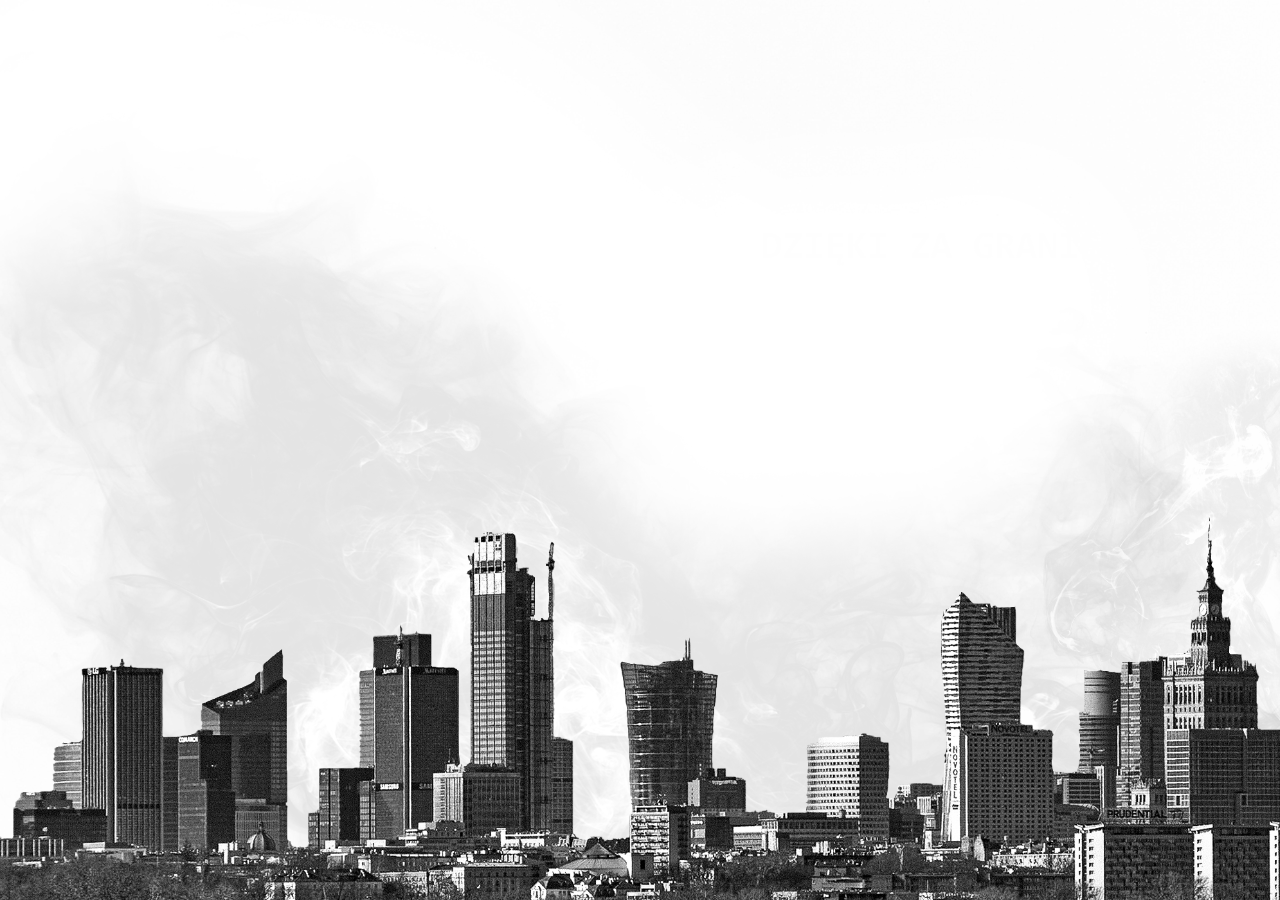
<file: final/final.html>
<!DOCTYPE html>
<html>
<head>


<meta charset="utf-8">

<!-- <link rel="icon" type="image/png" href="icon.png">

<link href="https://fonts.googleapis.com/css?family=Montserrat" rel="stylesheet">-->

<link rel="stylesheet" href="style.css">

<link rel="preconnect" href="https://fonts.googleapis.com">
<link rel="preconnect" href="https://fonts.gstatic.com" crossorigin>
<link href="https://fonts.googleapis.com/css2?family=Bebas+Neue&display=swap" rel="stylesheet">

<title>Alpha - Gratulacje</title>
<link rel="icon" type="image/png" href="../icon.png">

</head>


<body>

<div class="gradient_animation"></div>
<!--
 <script src="https://cdnjs.cloudflare.com/ajax/libs/crypto-js/4.1.1/core.min.js"></script>
    <script src="https://cdnjs.cloudflare.com/ajax/libs/crypto-js/4.1.1/sha256.js"></script>


<div class="container">
	<form class="input_puzzle" action="../final/final.html" method="post" name="form" onsubmit="return validated()">
		<div class="font">?</div>
		<input autocomplete="off" type="text" name="puzzle">
		<div id="puzzle_error">Niepoprawna odpowiedź.</div>
		<button type="submit">Sprawdź ==></button>
	</form>
</div>

<script src="valid.js"></script>
-->


</body>

</html>
</file>
<file: final/style.css>
*{
	padding: 0;
	margin: 0;
}

body{
	background-image: url('finalbg.png');
 	background-repeat: no-repeat;
 	background-attachment: fixed;  
 	background-size: cover;
	align-items: center;
	justify-content: center;
	display: flex;
	font-family: sans-serif;
  	animation-name: gradient_animation;
  	animation-timing-function: linear;
 	animation-duration: 20s;
    animation-iteration-count: infinite;
}
@keyframes gradient_animation {
  0% { background-color: #c16940; }
  20% { background-color: #ac972b; }
  40% { background-color: #658440; }
  60% { background-color: #408483; }
  80% { background-color: #57558c; }
  100% { background-color: #c16940; }
}
.container{
	position: fixed;
	bottom: 0;
	width: 450px;
	height: auto;
	border-radius: 5px;
}
.input_puzzle{
	padding: 20px 40px;
}
.input_puzzle .font{
	font-size: 18px;
	font-family: 'Noto Serif Toto', serif;
	color: #130f40;
	margin: 2px 0;
}
.input_puzzle input{
	height: 40px;
	width: 350px;
	padding: 0 5px;
	font-size: 16px;
	outline: none;
	border: 1px solid silver;
}

.input_puzzle button{
	margin: 10px 0 25px 0;
	height: 45px;
	width: 361px;
	font-size: 18px;
	color: white;
	outline: none;
	font-family: 'Noto Serif Toto', serif;
	cursor: pointer;
	background: #141414;
	border-radius: 3px;
	border: 1px solid #000;
	transition: .5s;
}
.input_puzzle button:hover{
	background: #262626;
}

.input_puzzle #puzzle_error {
	margin-top: 5px;
	width:  345px
	font-size: 18px;
	color: #c62828;
	display: none;

}
</file>
